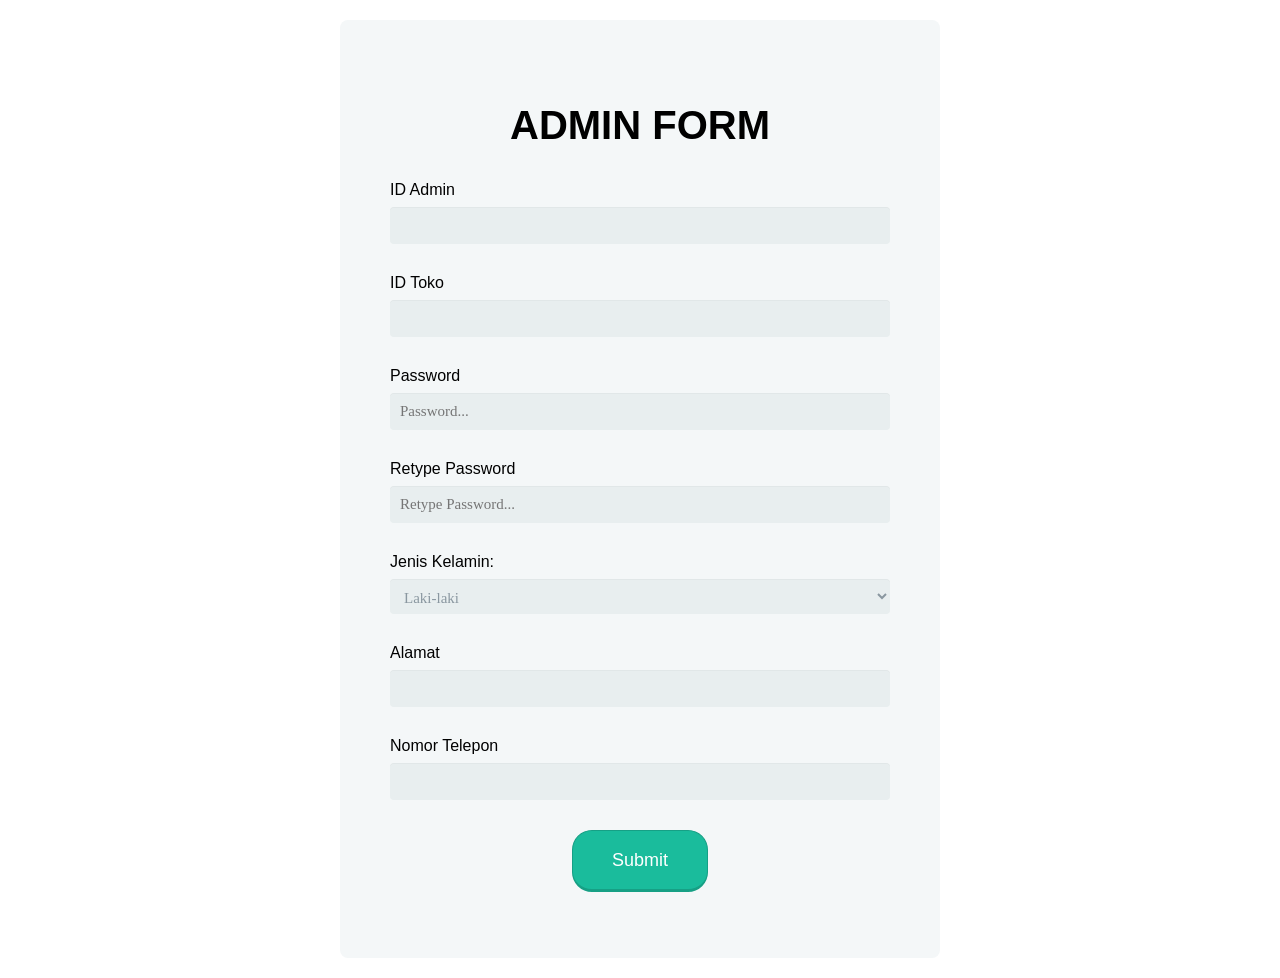
<file: admin.html>
<html lang="en">

<head>
    <meta charset="UTF-8">
    <meta http-equiv="X-UA-Compatible" content="IE=edge">
    <meta name="viewport" content="width=device-width, initial-scale=1.0">
    <link rel="stylesheet" href="CSS/admin.css">
    <title>Admin Form</title>
</head>

<body>
    <div class="admin">
        <form>
            <h2>ADMIN FORM</h2>
            <label for="id_admin">ID Admin</label>
            <input type="text" name="field1" placeholder="">

            <label for="id_toko">ID Toko</label>
            <input type="text" name="field2" placeholder="">

            <label for="pwd">Password</label>
            <input type="password" name="field3" placeholder="Password...">

            <label for="pwd">Retype Password</label>
            <input type="password" name="field6" placeholder="Retype Password...">

            <label for="jk">Jenis Kelamin:</label>
            <select id="jk" name="field4">
                <option value="fishkeeping">Laki-laki</option>
                <option value="reading">Perempuan</option>
                </optgroup>
            </select>

            <label for="alamat">Alamat</label>
            <input type="text" name="field5" placeholder="">

            <label for="no_telp">Nomor Telepon</label>
            <input type="tel" id="phone" name="phone">

            <input type="submit" value="Submit" />
        </form>
    </div>
</body>

</html>
</file>
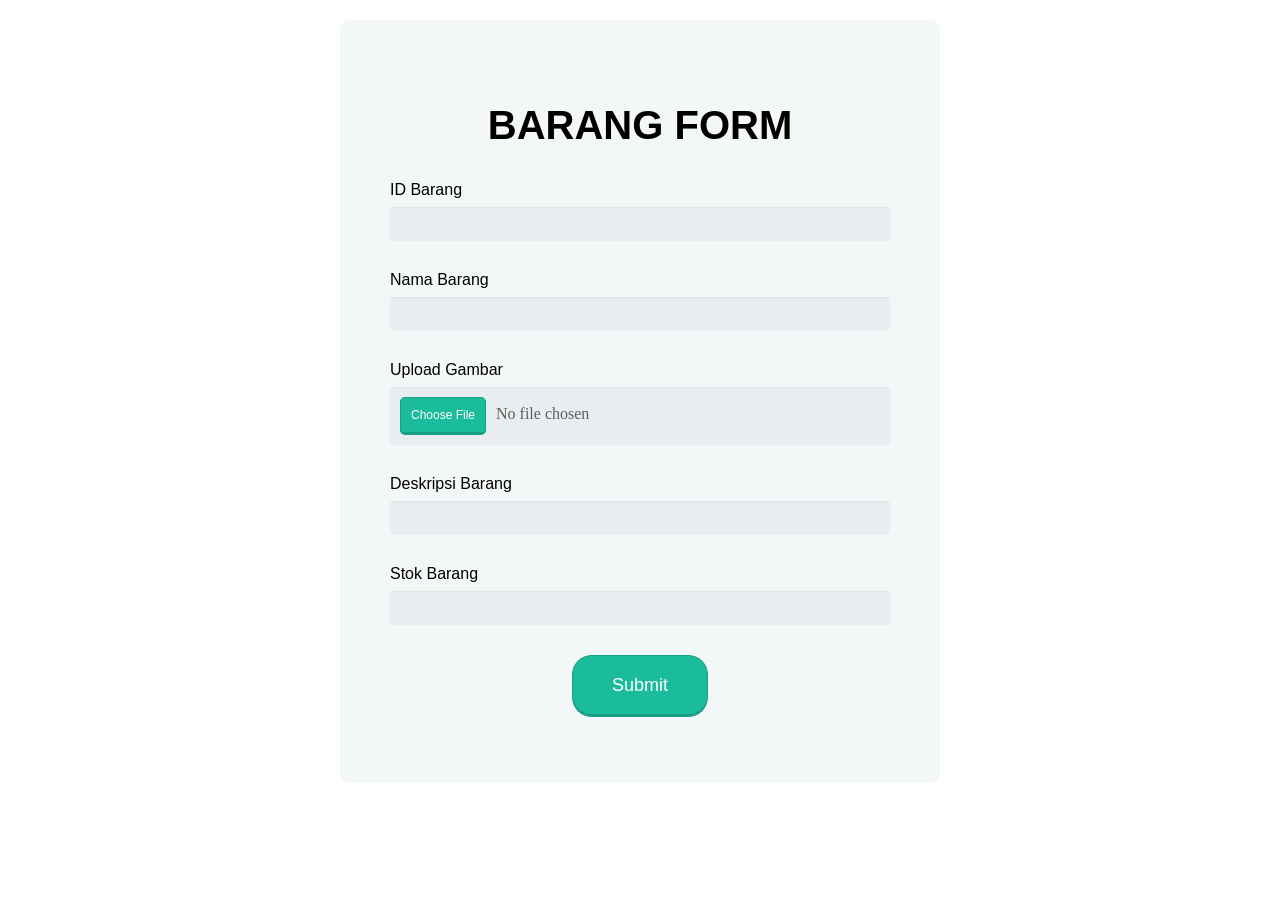
<file: barang.html>
<html lang="en">

<head>
    <meta charset="UTF-8">
    <meta http-equiv="X-UA-Compatible" content="IE=edge">
    <meta name="viewport" content="width=device-width, initial-scale=1.0">
    <link rel="stylesheet" href="CSS/barang.css">
    <title>Form Input Barang</title>
</head>

<body>
    <div class="barang">
        <form>
            <h2>BARANG FORM</h2>
            <label for="id_barang">ID Barang</label>
            <input type="text" name="field1" placeholder="">

            <label for="nama">Nama Barang</label>
            <input type="text" name="field7" placeholder="">

            <label for="upload">Upload Gambar</label>
            <input type="file">

            <label for="deskripsi">Deskripsi Barang</label>
            <input type="text" name="field5" placeholder="">

            <label for="stok">Stok Barang</label>
            <input type="number">

            <input type="submit" value="Submit" />
        </form>
    </div>
</body>

</html>
</file>
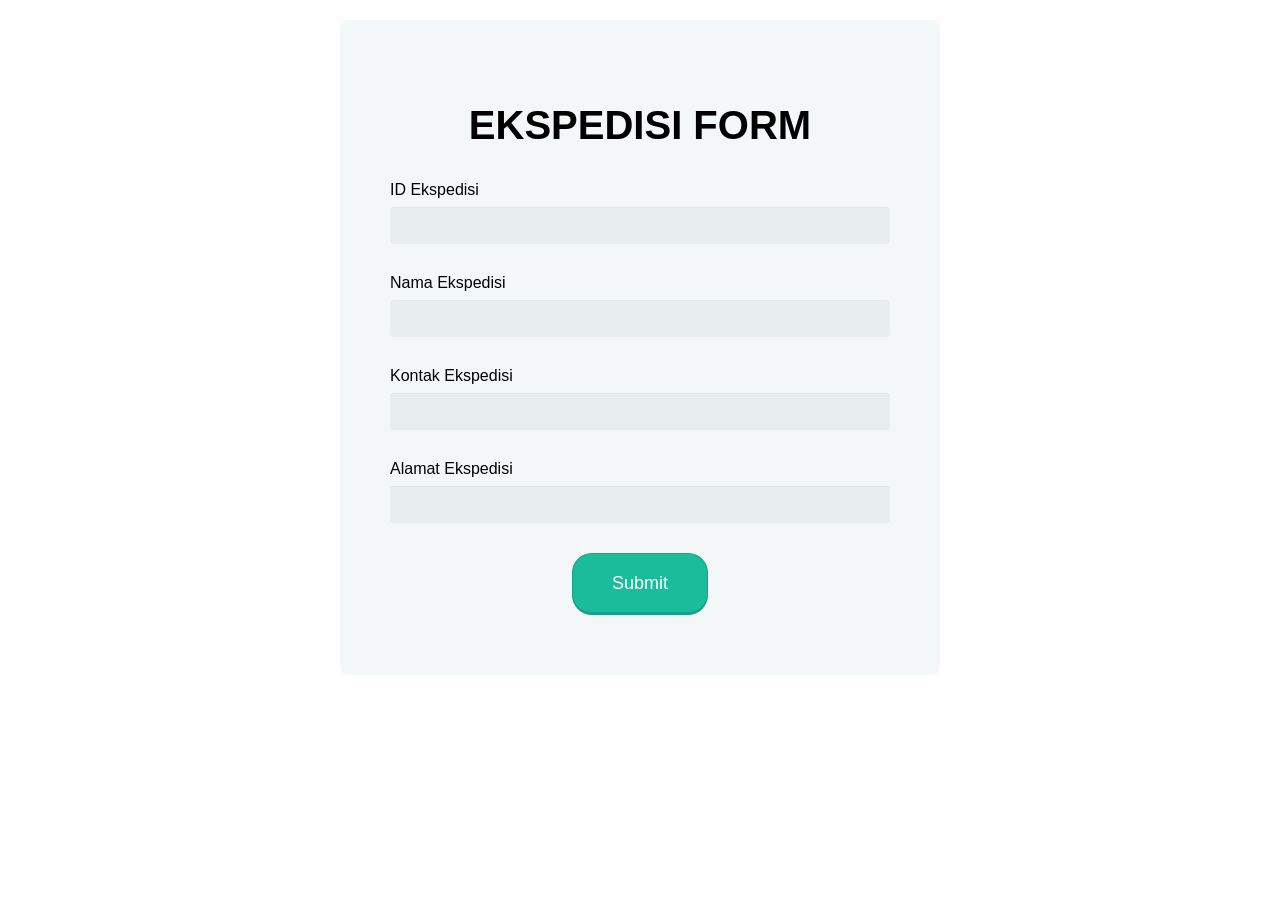
<file: ekspedisi.html>
<!DOCTYPE html>
<html lang="en">

<head>
    <meta charset="UTF-8">
    <meta http-equiv="X-UA-Compatible" content="IE=edge">
    <meta name="viewport" content="width=device-width, initial-scale=1.0">
    <link rel="stylesheet" href="CSS/admin.css">
    <title>Form Ekspedisi</title>
</head>

<body>
    <div class="admin">
        <form>
            <h2>EKSPEDISI FORM</h2>
            <label for="idEkspedisi">ID Ekspedisi</label>
            <input type="text" name="field1" placeholder="">

            <label for="namaEkspedisi">Nama Ekspedisi</label>
            <input type="text" name="field2" placeholder="">

            <label for="kontakEkspedisi">Kontak Ekspedisi</label>
            <input type="text" name="field3" placeholder="">

            <label for="alamatEkspedisi">Alamat Ekspedisi</label>
            <input type="text" name="field4" placeholder="">

            <input type="submit" value="Submit" />
        </form>
    </div>
</body>

</html>
</file>
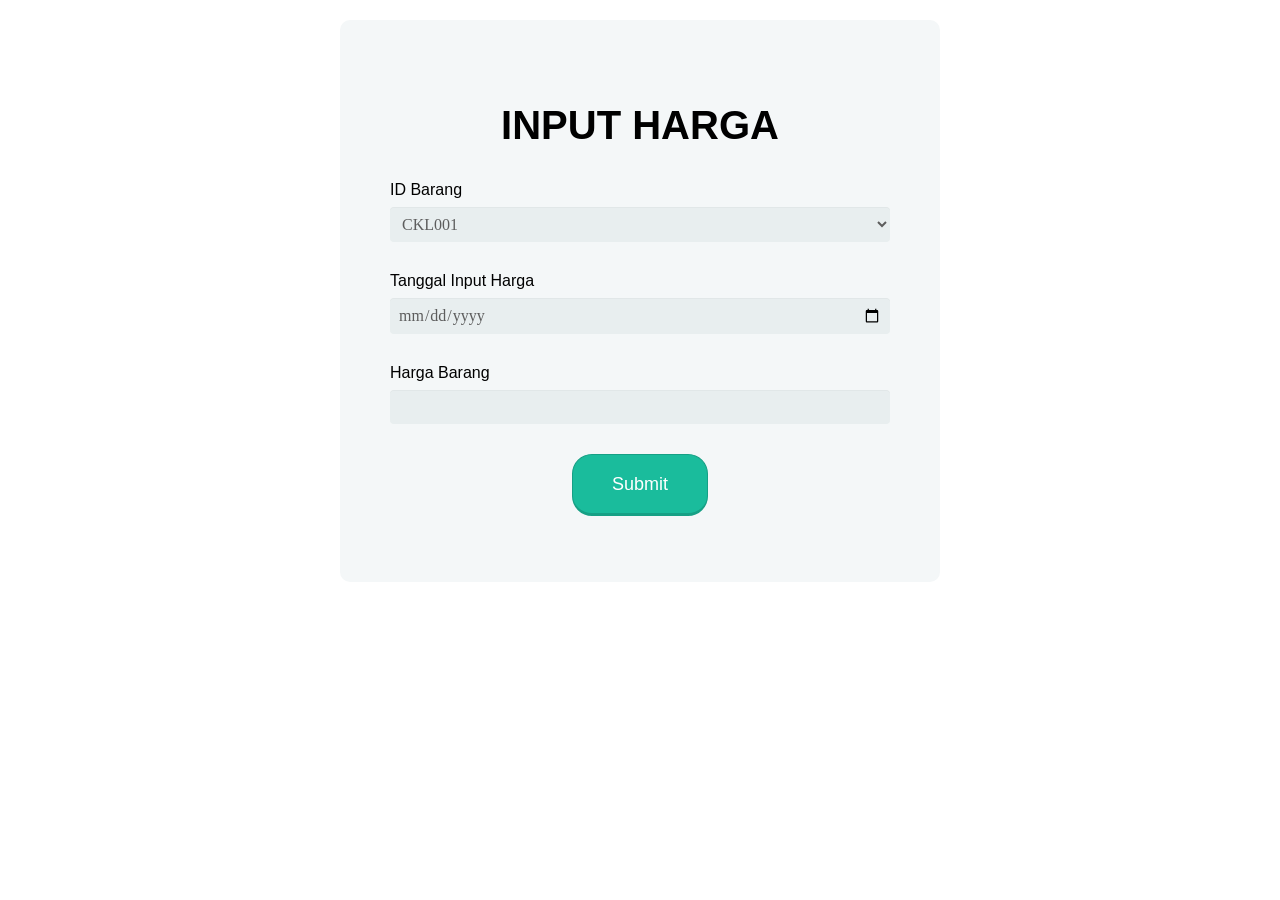
<file: harga.html>
<html lang="en">

<head>
    <meta charset="UTF-8">
    <meta http-equiv="X-UA-Compatible" content="IE=edge">
    <meta name="viewport" content="width=device-width, initial-scale=1.0">
    <link rel="stylesheet" href="CSS/harga.css">
    <title>Form Input Harga</title>
</head>

<body>
    <div class="harga">
        <form>
            <h2>INPUT HARGA</h2>
            <label for="id_barang">ID Barang</label>
            <select id="id_barang" name="field4">
                <option value="fishkeeping">CKL001</option>
                <option value="reading">BOR001</option>
                </optgroup>
            </select>

            <label for="nama">Tanggal Input Harga</label>
            <input type="date" name="date">

            <label for="stok">Harga Barang</label>
            <input type="number" name="harga">

            <input type="submit" value="Submit" />
        </form>
    </div>
</body>

</html>
</file>
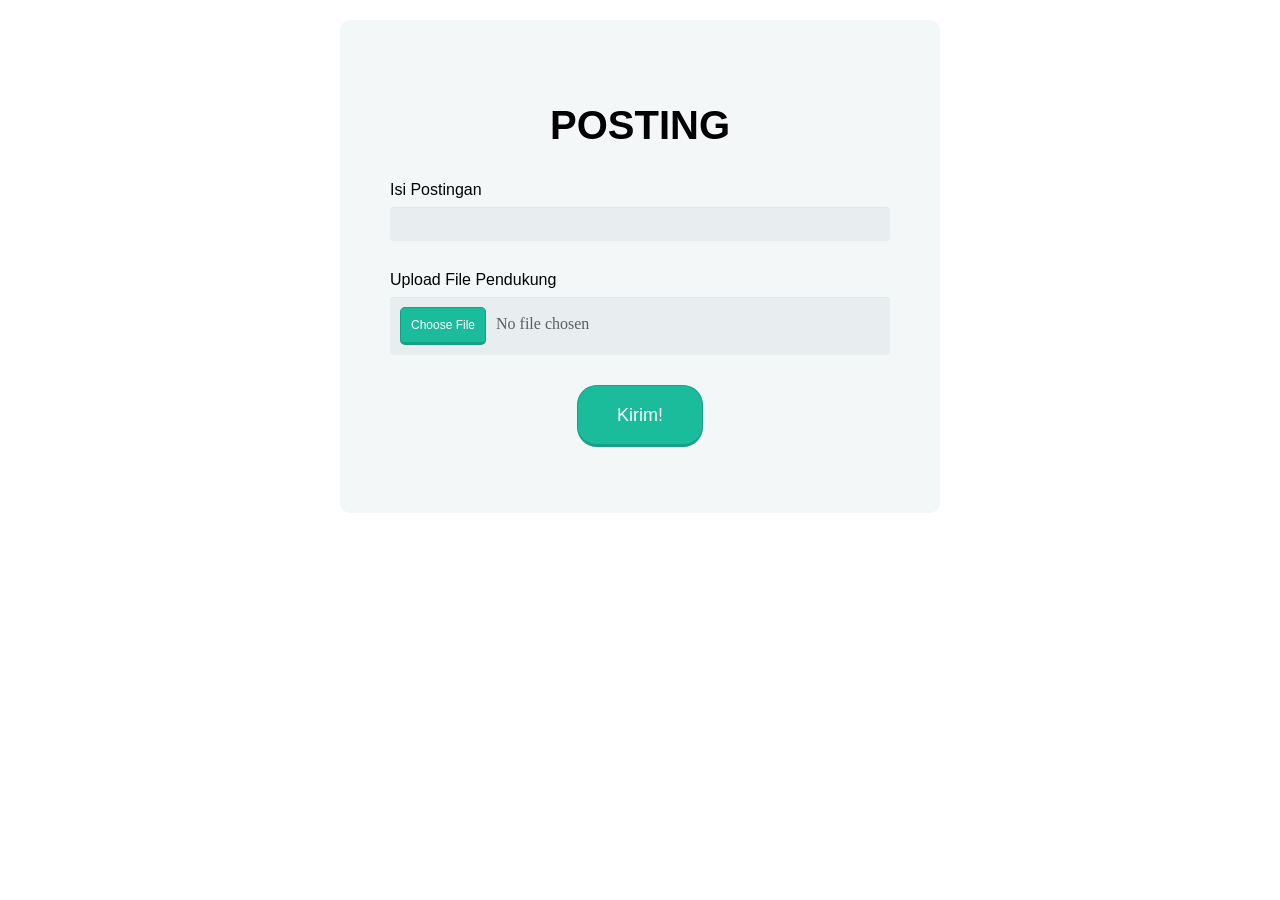
<file: posting.html>
<html lang="en">

<head>
    <meta charset="UTF-8">
    <meta http-equiv="X-UA-Compatible" content="IE=edge">
    <meta name="viewport" content="width=device-width, initial-scale=1.0">
    <link rel="stylesheet" href="CSS/posting.css">
    <title>Posting Thread</title>
</head>

<body>
    <div class="posting">
        <form>
            <h2>POSTING</h2>
            <label for="id_barang">Isi Postingan </label>
            <input type="text" name="field1" placeholder="">

            <label for="upload">Upload File Pendukung</label>
            <input type="file">

            <input type="submit" value="Kirim!" />
        </form>
    </div>
</body>

</html>
</file>
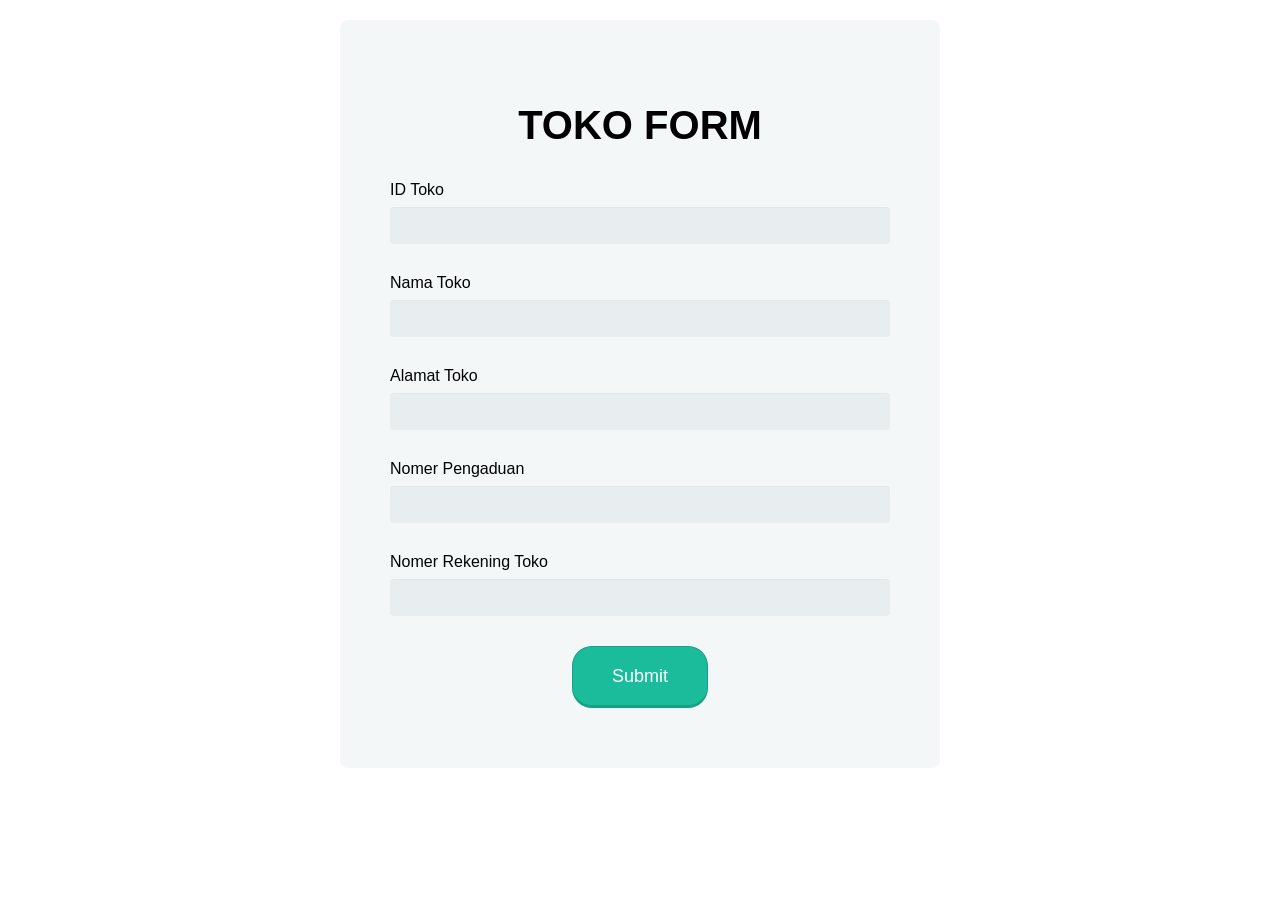
<file: toko.html>
<!DOCTYPE html>
<html lang="en">

<head>
    <meta charset="UTF-8">
    <meta http-equiv="X-UA-Compatible" content="IE=edge">
    <meta name="viewport" content="width=device-width, initial-scale=1.0">
    <link rel="stylesheet" href="CSS/admin.css">
    <title>Form Ekspedisi</title>
</head>

<body>
    <div class="admin">
        <form>
            <h2>TOKO FORM</h2>
            <label for="idToko">ID Toko</label>
            <input type="text" name="field1" placeholder="">

            <label for="namaToko">Nama Toko</label>
            <input type="text" name="field2" placeholder="">

            <label for="alamatToko">Alamat Toko</label>
            <input type="text" name="field3" placeholder="">

            <label for="noPengaduan">Nomer Pengaduan</label>
            <input type="number" name="field4" placeholder="">

            <label for="noRekeningToko">Nomer Rekening Toko</label>
            <input type="number" name="field5" placeholder="">

            <input type="submit" value="Submit" />
        </form>
    </div>
</body>

</html>
</file>
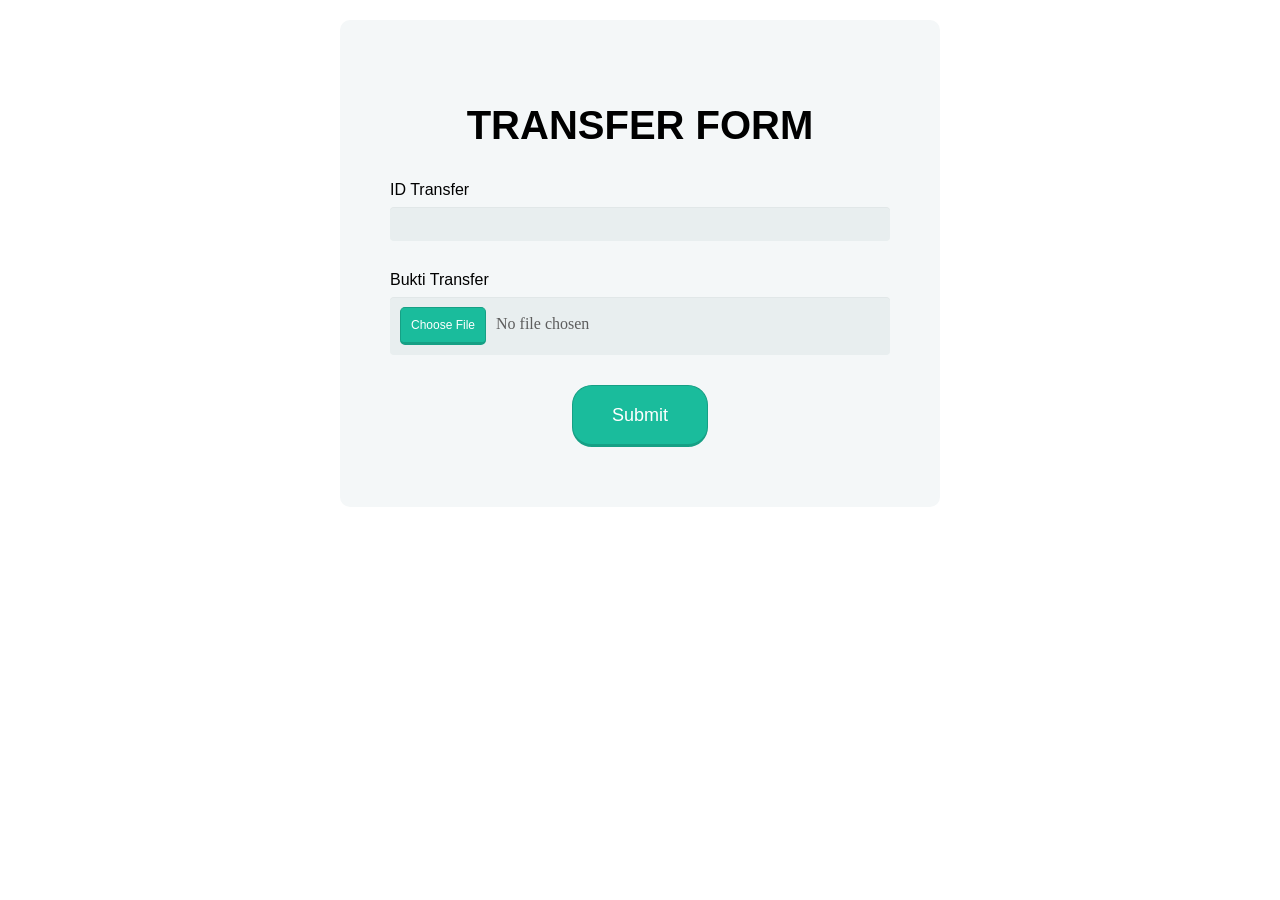
<file: transfer.html>
<!DOCTYPE html>
<html lang="en">

<head>
    <meta charset="UTF-8">
    <meta http-equiv="X-UA-Compatible" content="IE=edge">
    <meta name="viewport" content="width=device-width, initial-scale=1.0">
    <link rel="stylesheet" href="CSS/posting.css">
    <title>Form Transfer</title>
</head>

<body>
    <div class="transfer">
        <form>
            <h2>TRANSFER FORM</h2>
            <label for="idTransfer">ID Transfer</label>
            <input type="text" name="field1" placeholder="">

            <label for="buktiTransfer">Bukti Transfer</label>
            <input type="file" name="field2" placeholder="">

            <input type="submit" value="Submit" />
        </form>
    </div>
</body>

</html>
</file>
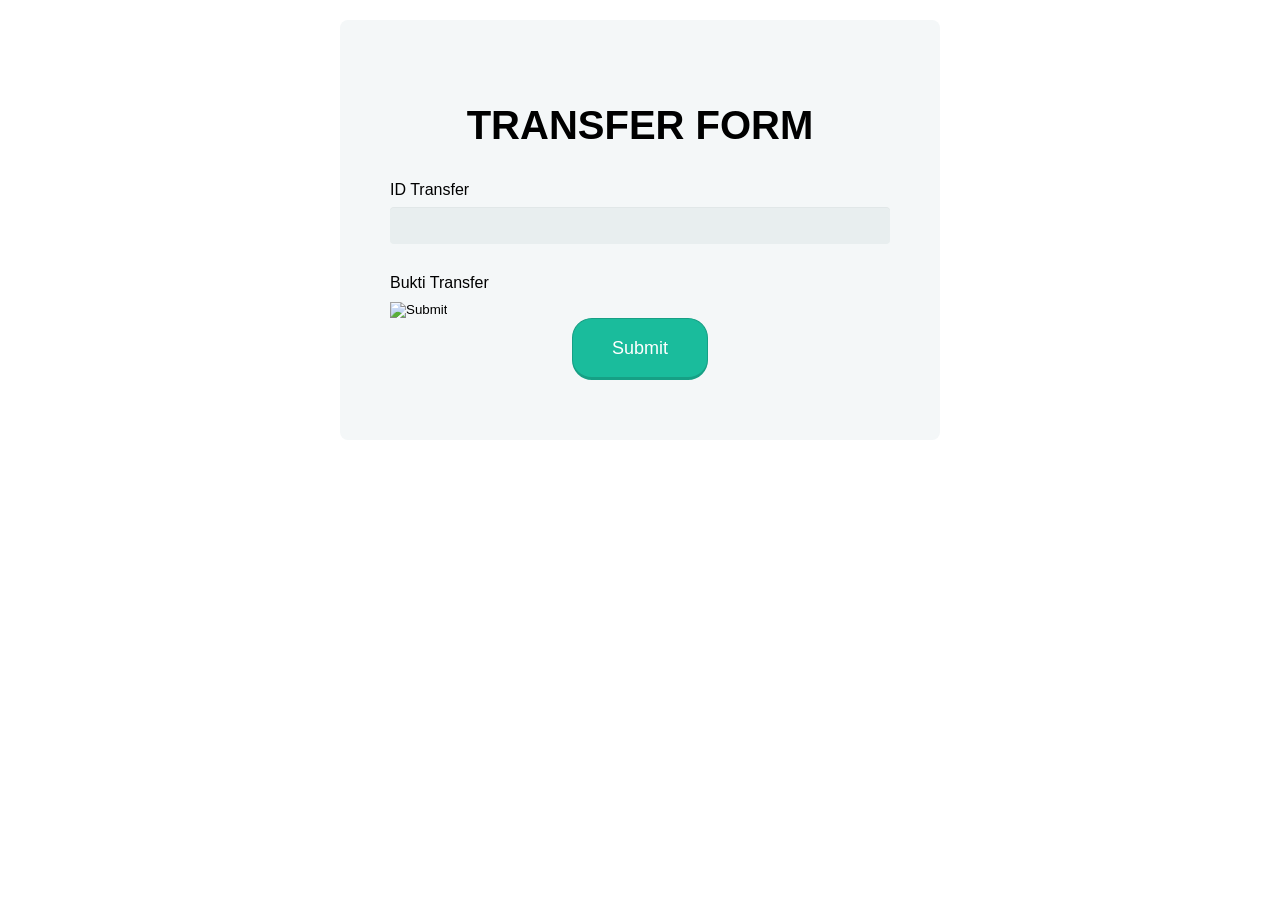
<file: trasnfer.html>
<!DOCTYPE html>
<html lang="en">

<head>
    <meta charset="UTF-8">
    <meta http-equiv="X-UA-Compatible" content="IE=edge">
    <meta name="viewport" content="width=device-width, initial-scale=1.0">
    <link rel="stylesheet" href="CSS/admin.css">
    <title>Form Transfer</title>
</head>

<body>
    <div class="admin">
        <form>
            <h2>TRANSFER FORM</h2>
            <label for="idTransfer">ID Transfer</label>
            <input type="text" name="field1" placeholder="">

            <label for="buktiTransfer">Bukti Transfer</label>
            <input type="image" name="field2" placeholder="">

            <input type="submit" value="Submit" />
        </form>
    </div>
</body>

</html>
</file>
<file: CSS/admin.css>
:root {
    /* background-color: rgb(71, 71, 71); */
    /* background-image: "https://source.unsplash.com/WLUHO9A_xik/1600x900"; */
    background: url("https://source.unsplash.com/xDwEa2kaeJA/1600x900");
    background-repeat: no-repeat;
    background-size: cover;
}

.admin {
    max-width: 500px;
    background: #f4f7f8;
    margin: 20px auto;
    padding: 50px;
    background: #f4f7f8;
    border-radius: 8px;
    font-family: 'Gill Sans', 'Gill Sans MT', Calibri, 'Trebuchet MS', sans-serif;
}

h2 {
    font-size: 40px;
    text-align: center;
    font-family: 'Gill Sans', 'Gill Sans MT', Calibri, 'Trebuchet MS', sans-serif;
}

.admin legend {
    font-size: 1.4em;
    margin-bottom: 10px;
}

.admin label {
    display: block;
    margin-bottom: 8px;
}

.admin input[type="text"],
.admin input[type="password"],
.admin input[type="number"],
.admin input[type="time"],
.admin input[type="tel"],
.admin textarea,
.admin select {
    font-family: Georgia, "Times New Roman", Times, serif;
    background: rgba(255, 255, 255, .1);
    border: none;
    border-radius: 4px;
    font-size: 15px;
    margin: 0;
    outline: 0;
    padding: 10px;
    width: 100%;
    box-sizing: border-box;
    -webkit-box-sizing: border-box;
    -moz-box-sizing: border-box;
    background-color: #e8eeef;
    color: #8a97a0;
    -webkit-box-shadow: 0 1px 0 rgba(0, 0, 0, 0.03) inset;
    box-shadow: 0 1px 0 rgba(0, 0, 0, 0.03) inset;
    margin-bottom: 30px;
}

.admin select {
    -webkit-appearance: menulist-button;
    height: 35px;
}

.admin .number {
    background: #1abc9c;
    color: #fff;
    height: 30px;
    width: 30px;
    display: inline-block;
    font-size: 0.8em;
    margin-right: 4px;
    line-height: 30px;
    text-align: center;
    text-shadow: 0 1px 0 rgba(255, 255, 255, 0.2);
    border-radius: 15px 15px 15px 0px;
}

.admin input[type="submit"],
.admin input[type="button"] {
    position: relative;
    display: block;
    padding: 19px 39px 18px 39px;
    color: #FFF;
    margin: auto;
    background: #1abc9c;
    font-size: 18px;
    text-align: center;
    font-style: normal;
    width: auto;
    border: 1px solid #16a085;
    border-radius: 20px;
    border-width: 1px 1px 3px;
    margin-bottom: 10px;
}

.admin input[type="submit"]:hover,
.admin input[type="button"]:hover {
    background: #109177;
}
</file>
<file: CSS/barang.css>
:root {
    background: url("https://source.unsplash.com/xDwEa2kaeJA/1600x900");
    background-repeat: no-repeat;
    background-size: cover;
}

.barang {
    max-width: 500px;
    background: #f4f7f8;
    margin: 20px auto;
    padding: 50px;
    background: #f4f7f8;
    border-radius: 10px;
    font-family: 'Gill Sans', 'Gill Sans MT', Calibri, 'Trebuchet MS', sans-serif;
}

h2 {
    font-size: 40px;
    text-align: center;
    font-family: 'Gill Sans', 'Gill Sans MT', Calibri, 'Trebuchet MS', sans-serif;
}

.barang label {
    display: block;
    margin-bottom: 8px;
}

.barang input[type="text"],
.barang input[type="number"],
.barang input[type="file"] {
    font-family: Georgia, "Times New Roman", Times, serif;
    background: rgba(255, 255, 255, .1);
    border: none;
    border-radius: 4px;
    font-size: 16px;
    margin: 0;
    outline: 0;
    padding: 8px;
    width: 100%;
    box-sizing: border-box;
    -webkit-box-sizing: border-box;
    -moz-box-sizing: border-box;
    background-color: #e8eeef;
    color: #5d5d5d;
    -webkit-box-shadow: 0 1px 0 rgba(0, 0, 0, 0.03) inset;
    box-shadow: 0 1px 0 rgba(0, 0, 0, 0.03) inset;
    margin-bottom: 30px;
}

.barang input[type="submit"] {
    position: relative;
    display: block;
    padding: 19px 39px 18px 39px;
    color: #FFF;
    margin: auto;
    background: #1abc9c;
    font-size: 18px;
    text-align: center;
    font-style: normal;
    width: auto;
    border: 1px solid #16a085;
    border-radius: 20px;
    border-width: 1px 1px 3px;
    margin-bottom: 10px;
}

.barang input[name=""]
.barang input[type="submit"]:hover {
    background: #109177;
}

::-webkit-file-upload-button {
  background: #109177;
    padding: 10px 10px 10px 10px;
    color: #FFF;
    margin: 2px;
    background: #1abc9c;
    font-size: 12px;
    text-align: center;
    font-style: normal;
    width: auto;
    border: solid #16a085;
    border-radius: 5px;
    border-width: 1px 1px 3px;
    margin-right: 10px;
}
</file>
<file: CSS/harga.css>
:root {
    background: url("https://source.unsplash.com/xDwEa2kaeJA/1600x900");
    background-repeat: no-repeat;
    background-size: cover;
}

.harga {
    max-width: 500px;
    background: #f4f7f8;
    margin: 20px auto;
    padding: 50px;
    background: #f4f7f8;
    border-radius: 10px;
    font-family: 'Gill Sans', 'Gill Sans MT', Calibri, 'Trebuchet MS', sans-serif;
}

h2 {
    font-size: 40px;
    text-align: center;
    font-family: 'Gill Sans', 'Gill Sans MT', Calibri, 'Trebuchet MS', sans-serif;
}

.harga label {
    display: block;
    margin-bottom: 8px;
}

.harga input[type="date"],
.harga input[type="number"],
.harga select {
    font-family: Georgia, "Times New Roman", Times, serif;
    background: rgba(255, 255, 255, .1);
    border: none;
    border-radius: 4px;
    font-size: 16px;
    margin: 0;
    outline: 0;
    padding: 8px;
    width: 100%;
    box-sizing: border-box;
    -webkit-box-sizing: border-box;
    -moz-box-sizing: border-box;
    background-color: #e8eeef;
    color: #5d5d5d;
    -webkit-box-shadow: 0 1px 0 rgba(0, 0, 0, 0.03) inset;
    box-shadow: 0 1px 0 rgba(0, 0, 0, 0.03) inset;
    margin-bottom: 30px;
}

.harga select {
    -webkit-appearance: menulist-button;
    height: 35px;
}

.harga input[type="submit"] {
    position: relative;
    display: block;
    padding: 19px 39px 18px 39px;
    color: #FFF;
    margin: auto;
    background: #1abc9c;
    font-size: 18px;
    text-align: center;
    font-style: normal;
    width: auto;
    border: 1px solid #16a085;
    border-radius: 20px;
    border-width: 1px 1px 3px;
    margin-bottom: 10px;
}

.harga input[type="submit"]:hover {
    background: #109177;
}
</file>
<file: CSS/posting.css>
:root {
    background: url("https://source.unsplash.com/xDwEa2kaeJA/1600x900");
    background-repeat: no-repeat;
    background-size: cover;
}

.posting {
    max-width: 500px;
    background: #f4f7f8;
    margin: 20px auto;
    padding: 50px;
    background: #f4f7f8;
    border-radius: 10px;
    font-family: 'Gill Sans', 'Gill Sans MT', Calibri, 'Trebuchet MS', sans-serif;
}

h2 {
    font-size: 40px;
    text-align: center;
    font-family: 'Gill Sans', 'Gill Sans MT', Calibri, 'Trebuchet MS', sans-serif;
}

.posting label {
    display: block;
    margin-bottom: 8px;
}

.posting input[type="text"],
.posting input[type="file"] {
    font-family: Georgia, "Times New Roman", Times, serif;
    background: rgba(255, 255, 255, .1);
    border: none;
    border-radius: 4px;
    font-size: 16px;
    margin: 0;
    outline: 0;
    padding: 8px;
    width: 100%;
    box-sizing: border-box;
    -webkit-box-sizing: border-box;
    -moz-box-sizing: border-box;
    background-color: #e8eeef;
    color: #5d5d5d;
    -webkit-box-shadow: 0 1px 0 rgba(0, 0, 0, 0.03) inset;
    box-shadow: 0 1px 0 rgba(0, 0, 0, 0.03) inset;
    margin-bottom: 30px;
}

.posting input[type="submit"] {
    position: relative;
    display: block;
    padding: 19px 39px 18px 39px;
    color: #FFF;
    margin: auto;
    background: #1abc9c;
    font-size: 18px;
    text-align: center;
    font-style: normal;
    width: auto;
    border: 1px solid #16a085;
    border-radius: 20px;
    border-width: 1px 1px 3px;
    margin-bottom: 10px;
}

.posting input[name=""]
.posting input[type="submit"]:hover {
    background: #109177;
}

::-webkit-file-upload-button {
  background: #109177;
    padding: 10px 10px 10px 10px;
    color: #FFF;
    margin: 2px;
    background: #1abc9c;
    font-size: 12px;
    text-align: center;
    font-style: normal;
    width: auto;
    border: solid #16a085;
    border-radius: 5px;
    border-width: 1px 1px 3px;
    margin-right: 10px;
}

:root {
    background: url("https://source.unsplash.com/xDwEa2kaeJA/1600x900");
    background-repeat: no-repeat;
    background-size: cover;
}

.transfer {
    max-width: 500px;
    background: #f4f7f8;
    margin: 20px auto;
    padding: 50px;
    background: #f4f7f8;
    border-radius: 10px;
    font-family: 'Gill Sans', 'Gill Sans MT', Calibri, 'Trebuchet MS', sans-serif;
}

h2 {
    font-size: 40px;
    text-align: center;
    font-family: 'Gill Sans', 'Gill Sans MT', Calibri, 'Trebuchet MS', sans-serif;
}

.transfer label {
    display: block;
    margin-bottom: 8px;
}

.transfer input[type="text"],
.transfer input[type="file"] {
    font-family: Georgia, "Times New Roman", Times, serif;
    background: rgba(255, 255, 255, .1);
    border: none;
    border-radius: 4px;
    font-size: 16px;
    margin: 0;
    outline: 0;
    padding: 8px;
    width: 100%;
    box-sizing: border-box;
    -webkit-box-sizing: border-box;
    -moz-box-sizing: border-box;
    background-color: #e8eeef;
    color: #5d5d5d;
    -webkit-box-shadow: 0 1px 0 rgba(0, 0, 0, 0.03) inset;
    box-shadow: 0 1px 0 rgba(0, 0, 0, 0.03) inset;
    margin-bottom: 30px;
}

.transfer input[type="submit"] {
    position: relative;
    display: block;
    padding: 19px 39px 18px 39px;
    color: #FFF;
    margin: auto;
    background: #1abc9c;
    font-size: 18px;
    text-align: center;
    font-style: normal;
    width: auto;
    border: 1px solid #16a085;
    border-radius: 20px;
    border-width: 1px 1px 3px;
    margin-bottom: 10px;
}

.transfer input[name=""]
.transfer input[type="submit"]:hover {
    background: #109177;
}

::-webkit-file-upload-button {
  background: #109177;
    padding: 10px 10px 10px 10px;
    color: #FFF;
    margin: 2px;
    background: #1abc9c;
    font-size: 12px;
    text-align: center;
    font-style: normal;
    width: auto;
    border: solid #16a085;
    border-radius: 5px;
    border-width: 1px 1px 3px;
    margin-right: 10px;
}
</file>
